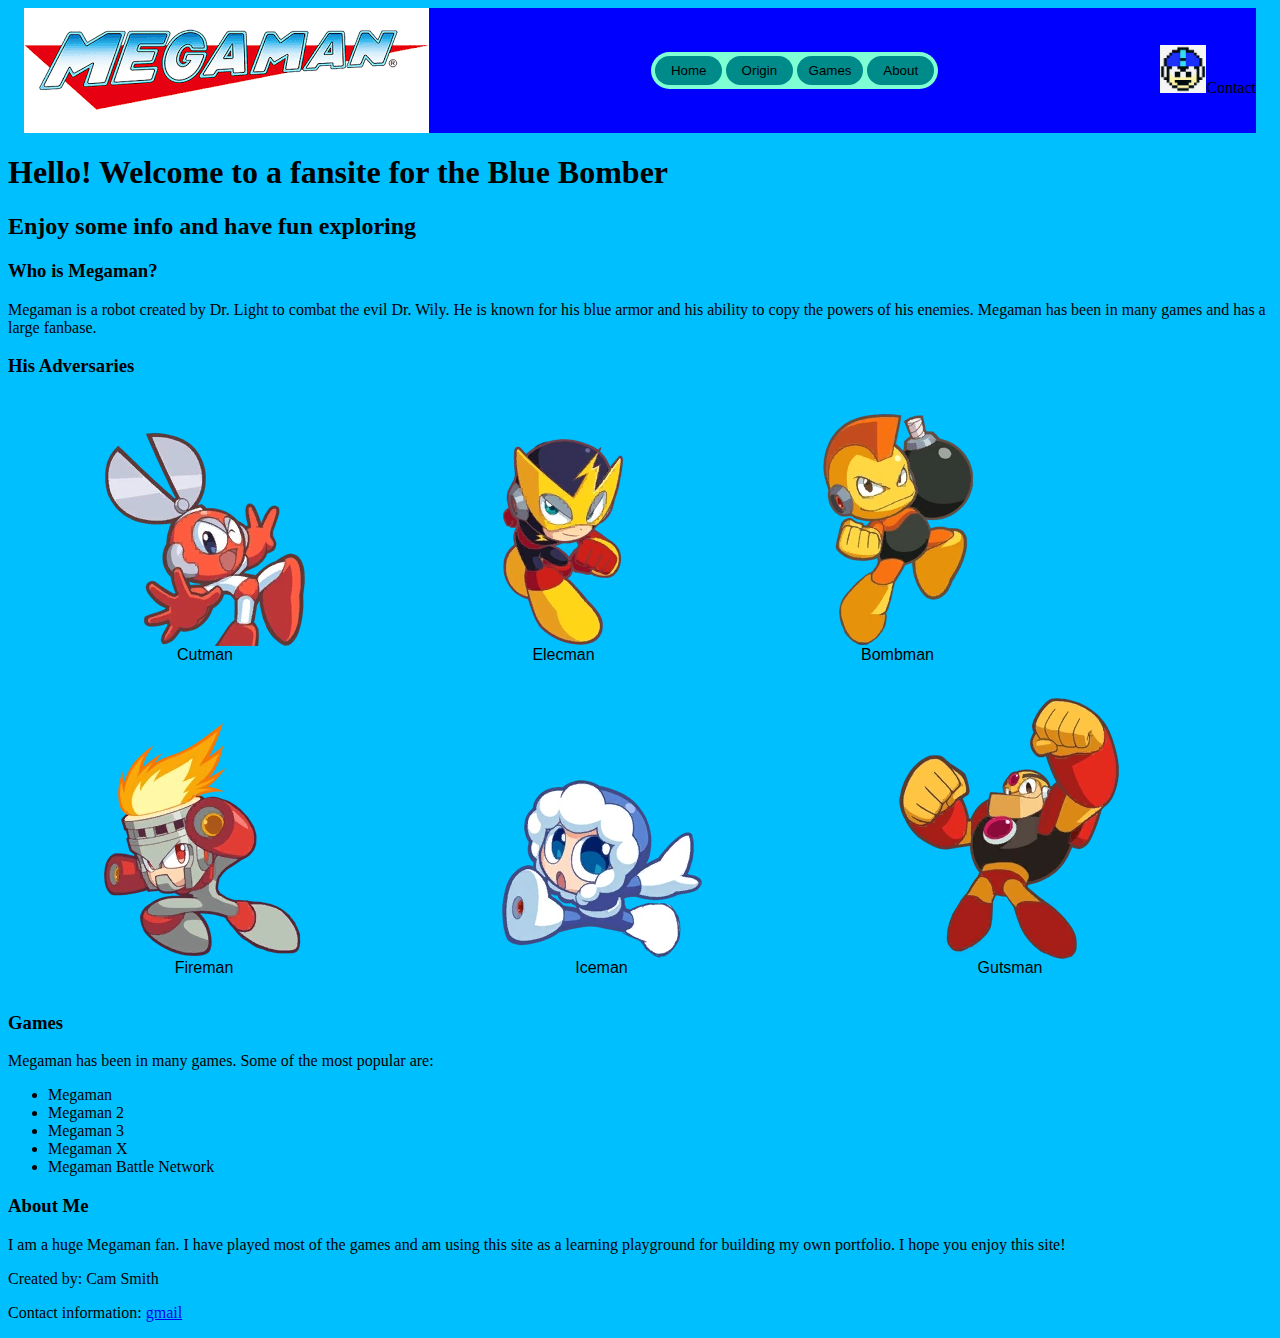
<file: index.html>
<!DOCTYPE html>
<html lang="en">
    <head>
        <meta charset="UTF-8">
        <meta name="viewport" content="width=device-width, initial-scale=1.0">
        <title>Megaman Portfolio</title>
        <link rel="stylesheet" href="index.css" />
    </head>
    <body>
        <header>
            <img src="Assets/megaman-title.png" alt="Megaman Title">
            <nav>
                <button>Home</button>
                <button>Origin</button>
                <button>Games</button>
                <button>About</button>
            </nav>
            <div><img id="extraLife" src="Assets/megaman-1up-png.png" alt="Megaman 1up">Contact</div>
        </header>
        <main>
            <h1>Hello! Welcome to a fansite for the Blue Bomber</h1>
            <h2>Enjoy some info and have fun exploring</h2>
            <section>
                <div>
                    <h3>Who is Megaman?</h3>
                    <p>Megaman is a robot created by Dr. Light to combat the evil Dr. Wily. He is known for his blue armor and his ability to copy the powers of his enemies. Megaman has been in many games and has a large fanbase.</p>
                </div>
                <div>
                    <h3>His Adversaries</h3>
                    <div>
                        <figure class="bosses">
                            <img src="Assets/Cut_Man.webp" alt="Cutman">
                            <figcaption>Cutman</figcaption>
                        </figure>
                        <figure class="bosses">
                            <img src="Assets/Elec_Man.webp" alt="Elecman">
                            <figcaption>Elecman</figcaption>
                        </figure>
                        <figure class="bosses">
                            <img src="Assets/Bomb_Man.webp" alt="Bombman">
                            <figcaption>Bombman</figcaption>
                        </figure>
                    </div>
                    <div>
                        <figure class="bosses">
                            <img src="Assets/Fire_Man.webp" alt="Fireman">
                            <figcaption>Fireman</figcaption>
                        </figure>
                        <figure class="bosses">
                            <img src="Assets/Ice_Man.webp" alt="Iceman">
                            <figcaption>Iceman</figcaption>
                        </figure>
                        <figure class="bosses">
                            <img src="Assets/Guts_Man.webp" alt="Gutsman">
                            <figcaption>Gutsman</figcaption>
                        </figure>
                    </div>
                </div>
            </section>
            <section>
                <h3>Games</h3>
                <p>Megaman has been in many games. Some of the most popular are:</p>
                <ul>
                    <li>Megaman</li>
                    <li>Megaman 2</li>
                    <li>Megaman 3</li>
                    <li>Megaman X</li>
                    <li>Megaman Battle Network</li>
                </ul>
            </section>
            <section>
                <h3>About Me</h3>
                <p>I am a huge Megaman fan. I have played most of the games and am using this site as a learning playground for building my own portfolio. I hope you enjoy this site!</p>
            </section>
        </main>
        <footer>
            <p>Created by: Cam Smith</p>
            <p>Contact information: <a href="mailto:camsmith.trainer@gmail.com">gmail</a></p>
        </footer>
    </body>
</html>
</file>
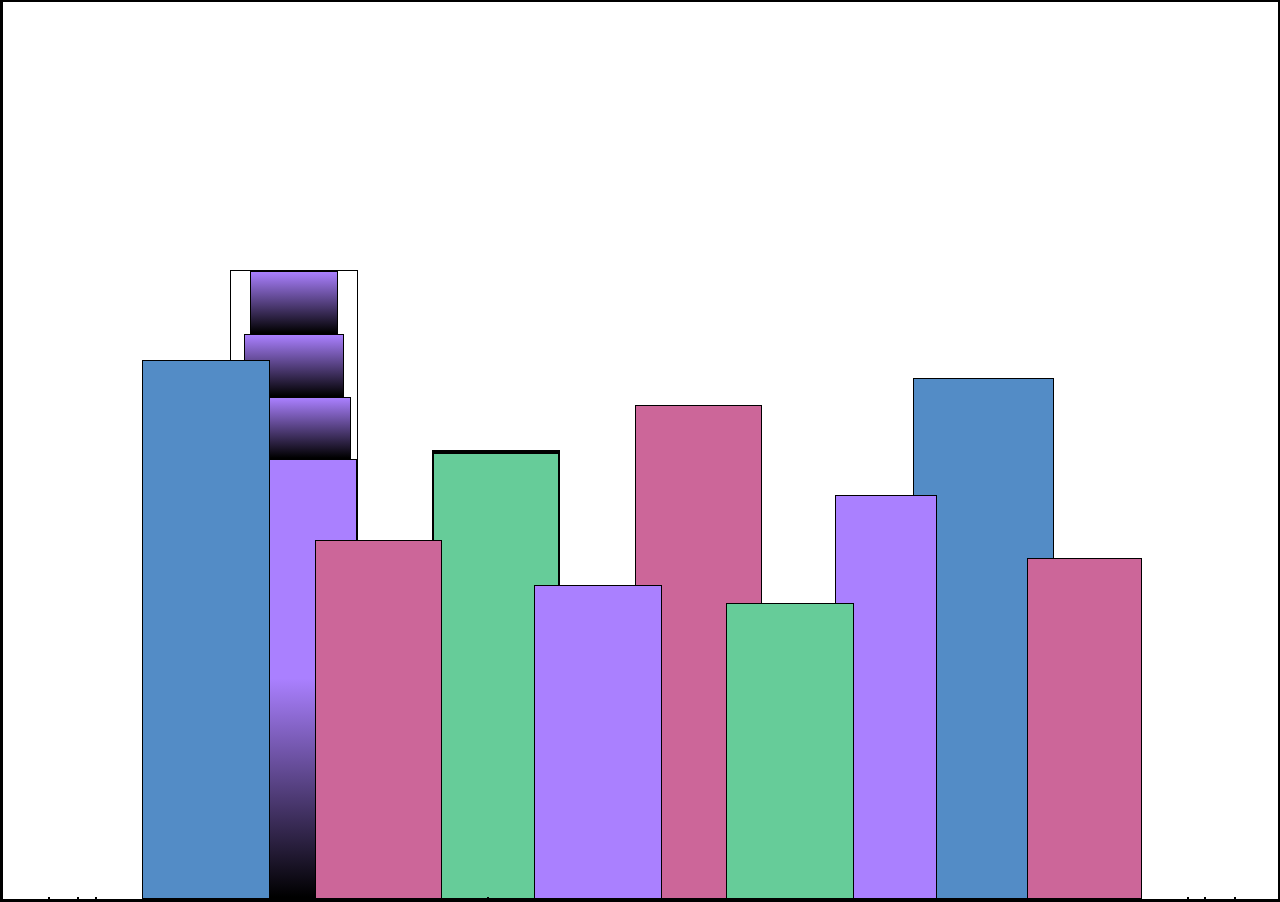
<file: Assets/cityscape.html>
<!DOCTYPE html>
<html>
    <head>
        <meta charset="UTF-8">
        <meta name="viewport" content="width=device-width, initial-scale=1.0">
        <title>City Skyline</title>
        <link rel="stylesheet" href="cityskyline-colour.css" />
    </head>

    <body>
        <div class="background-buildings">
            <div></div>
            <div></div>
            <div class="bb1">
                <div class="bb1a bb1-window"></div>
                <div class="bb1b bb1-window"></div>
                <div class="bb1c bb1-window"></div>
                <div class="bb1d"></div>
            </div>
            <div class="bb2">
                <div class="bb2a"></div>
                <div class="bb2b"></div>
            </div>
            <div class="bb3"></div>
            <div></div>
            <div class="bb4"></div>
            <div></div>
            <div></div>
        </div>
        <div class="foreground-buildings">
            <div></div>
            <div></div>
            <div class="fb1"></div>
            <div class="fb2"></div>
            <div></div>
            <div class="fb3"></div>
            <div class="fb4"></div>
            <div class="fb5"></div>
            <div class="fb6"></div>
            <div></div>
            <div></div>
        </div>
    </body>
</html>
</file>
<file: index.css>
body {
    background-color: deepskyblue;
}

header {
    margin-left: 1em;
    margin-right: 1em;
    display: flex;
    justify-content: space-between;
    align-items: center;
    background-color: blue;
}

nav {
    background-color: aquamarine;
    padding: 0.25em;
    border-radius: 2em;
}

button {
    background-color: darkcyan;
    padding: 0.5em;
    border-radius: 2em;
    border: none;
    width: 5em;
}

#extraLife {
    max-width: 3em;
    max-height: 3em;
}

.bosses {
    font-family: Impact, Haettenschweiler, 'Arial Narrow Bold', sans-serif;
}

figure {
    display: inline-block;
    margin-left: 6em;
    margin-right: 6em;
    justify-content: space-between;
    align-items: center;
}

figure img {
vertical-align: top;
}

figcaption {
    text-align: center;
}
</file>
<file: Assets/cityskyline-colour.css>
:root {
    --building-color1: #aa80ff;
    --building-color2: #66cc99;
    --building-color3: #cc6699;
    --building-color4: #538cc6;
    --window-color1: black;
}

* {
    border: 1px solid black;
    box-sizing: border-box;
}

body {
    height: 100vh;
    margin: 0;
    overflow: hidden;
}

.background-buildings, .foreground-buildings {
    width: 100%;
    height: 100%;
    display: flex;
    align-items: flex-end;
    justify-content: space-evenly;
    position: absolute;
    top: 0;
}

/* BACKGROUND BUILDINGS - "bb" stands for "background building" */

.bb1 {
    width: 10%;
    height: 70%;
    display: flex;
    flex-direction: column;
    align-items: center;
}

.bb1a {
    width: 70%;
}

.bb1b {
    width: 80%;
}

.bb1c {
    width: 90%;
}

.bb1d {
    width: 100%;
    height: 70%;
    background: linear-gradient(
        var(--building-color1) 50%, 
        var(--window-color1)
      );
}

.bb1-window {
    height: 10%;
    background: linear-gradient(
        var(--building-color1), 
        var(--window-color1)
      );
}

.bb2 {
    width: 10%;
    height: 50%;
    background-color: var(--building-color2);
}

.bb2b {
    width: 100%;
    height: 100%;
}

.bb3 {
    width: 10%;
    height: 55%;
    background-color: var(--building-color3);
}

.bb4 {
    width: 11%;
    height: 58%;
    background-color: var(--building-color4);
}

/* FOREGROUND BUILDINGS - "fb" stands for "foreground building" */

.fb1 {
    width: 10%;
    height: 60%;
    background-color: var(--building-color4);
}

.fb2 {
    width: 10%;
    height: 40%;
    background-color: var(--building-color3);
}

.fb3 {
    width: 10%;
    height: 35%;
    background-color: var(--building-color1);
}

.fb4 {
    width: 8%;
    height: 45%;
    background-color: var(--building-color1);
    position: relative;
    left: 10%;
}

.fb5 {
    width: 10%;
    height: 33%;
    background-color: var(--building-color2);
    position: relative;
    right: 10%;
}

.fb6 {
    width: 9%;
    height: 38%;
    background-color: var(--building-color3);
}
</file>
